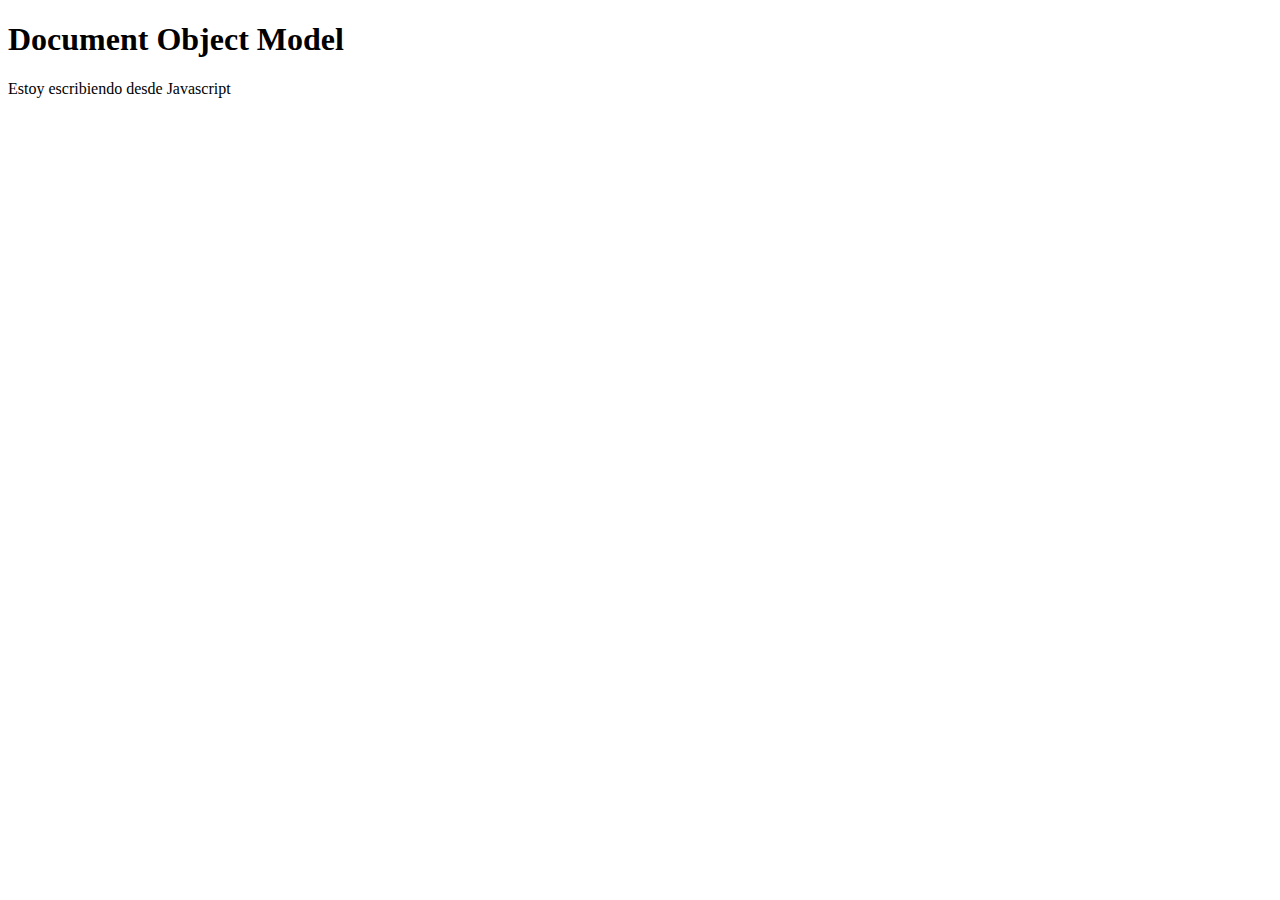
<file: index.html>
<!DOCTYPE html>
<html lang="es">
    <head>
        <meta charset="UTF-8" />
        <title>Document Object Model</title>
    </head>
    <body>
        <h1>Document Object Model</h1>
        <p id="text"></p>
        <script src="01-dom.js"></script>
    </body>
</html>
</file>
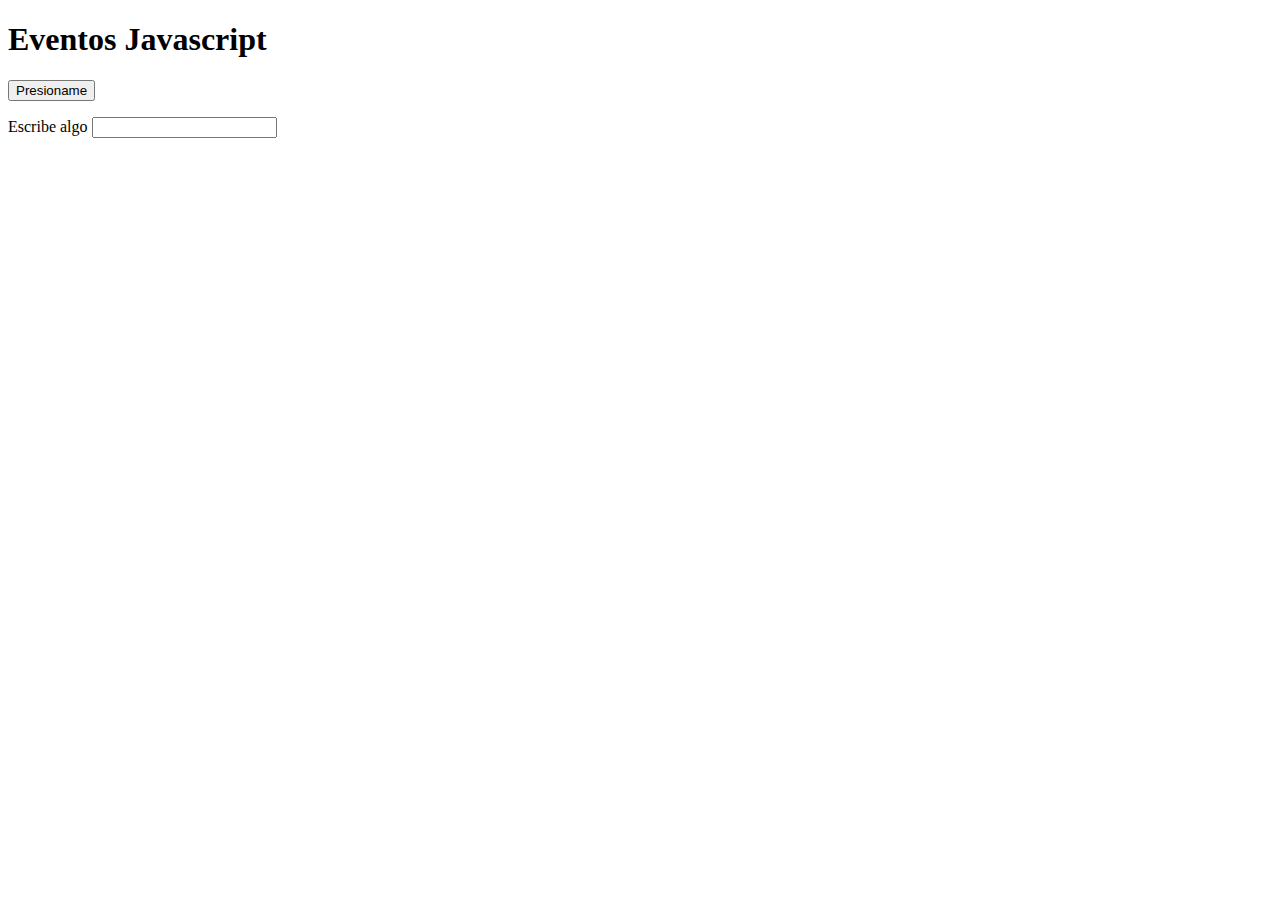
<file: 04-eventos.html>
<!DOCTYPE html>
<html lang="es">
    <head>
        <meta charset="UTF-8" />
        <title>Eventos Javascript</title>
    </head>
    <body>
        <h1>Eventos Javascript</h1>

        <button type="button" id="btn"> Presioname </button>
        <p>
            <label for="text">Escribe algo</label>
            <input type="text" name="text" id="text" />
        </p>
        
        <script src="04-eventos.js"></script>
    </body> 
</html>
</file>
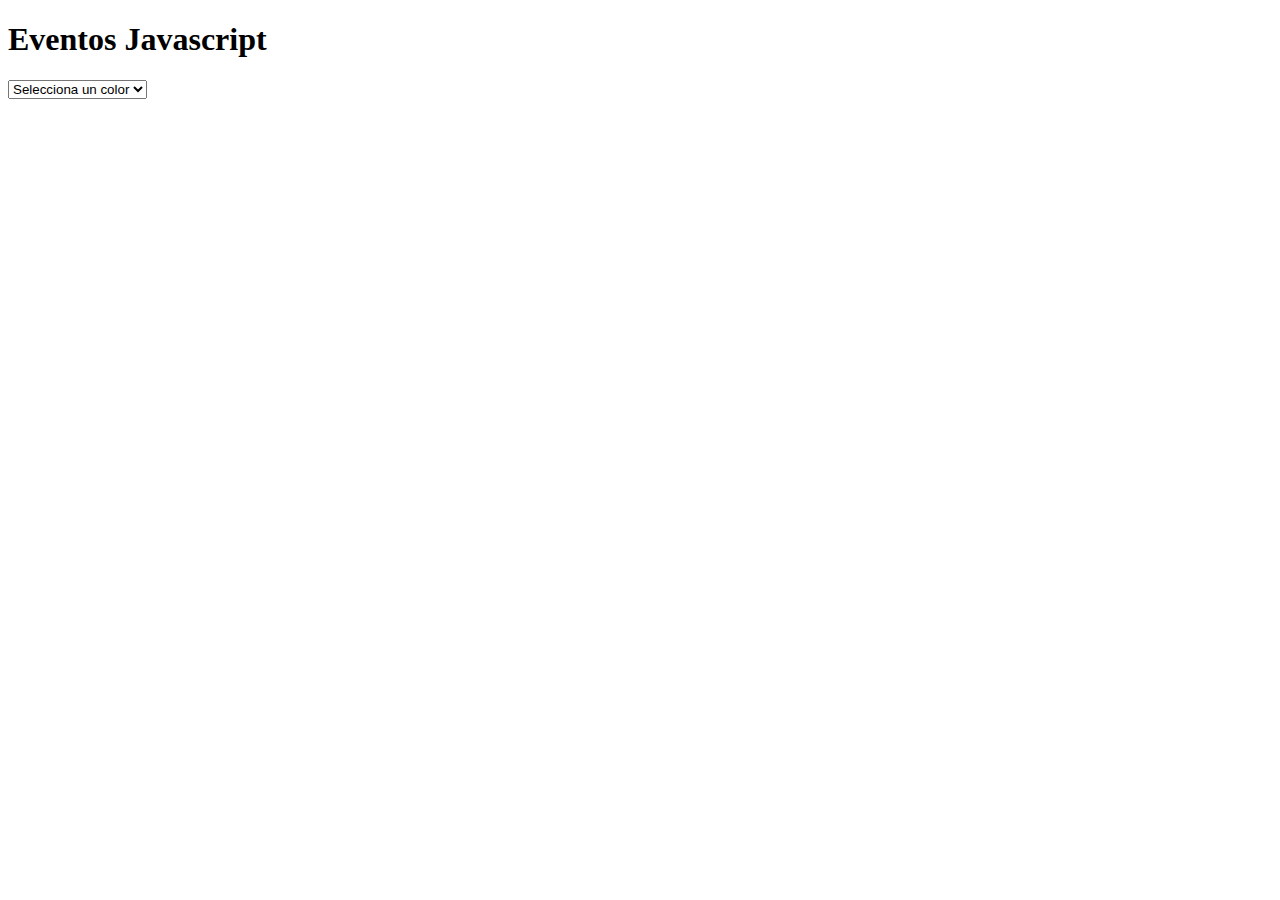
<file: 05-ejercicio.html>
<!DOCTYPE html>
<html lang="es">
    <head>
        <meta charset="UTF-8">
        <link rel="stylesheet" href="05-ejercicio.css" type="text/css" />
        <title>Eventos Javascript</title>
    </head>
    <body>
        <h1>Eventos Javascript</h1>

        <form>
            <select name="color" id="colors">
                <option value="">Selecciona un color</option>
                <option value="blue">Blue</option>
                <option value="red">Red</option>
                <option value="green">Green</option>
            </select>
        </form>

        <script src="05-ejercicio.js"></script>
    </body> 
</html>
</file>
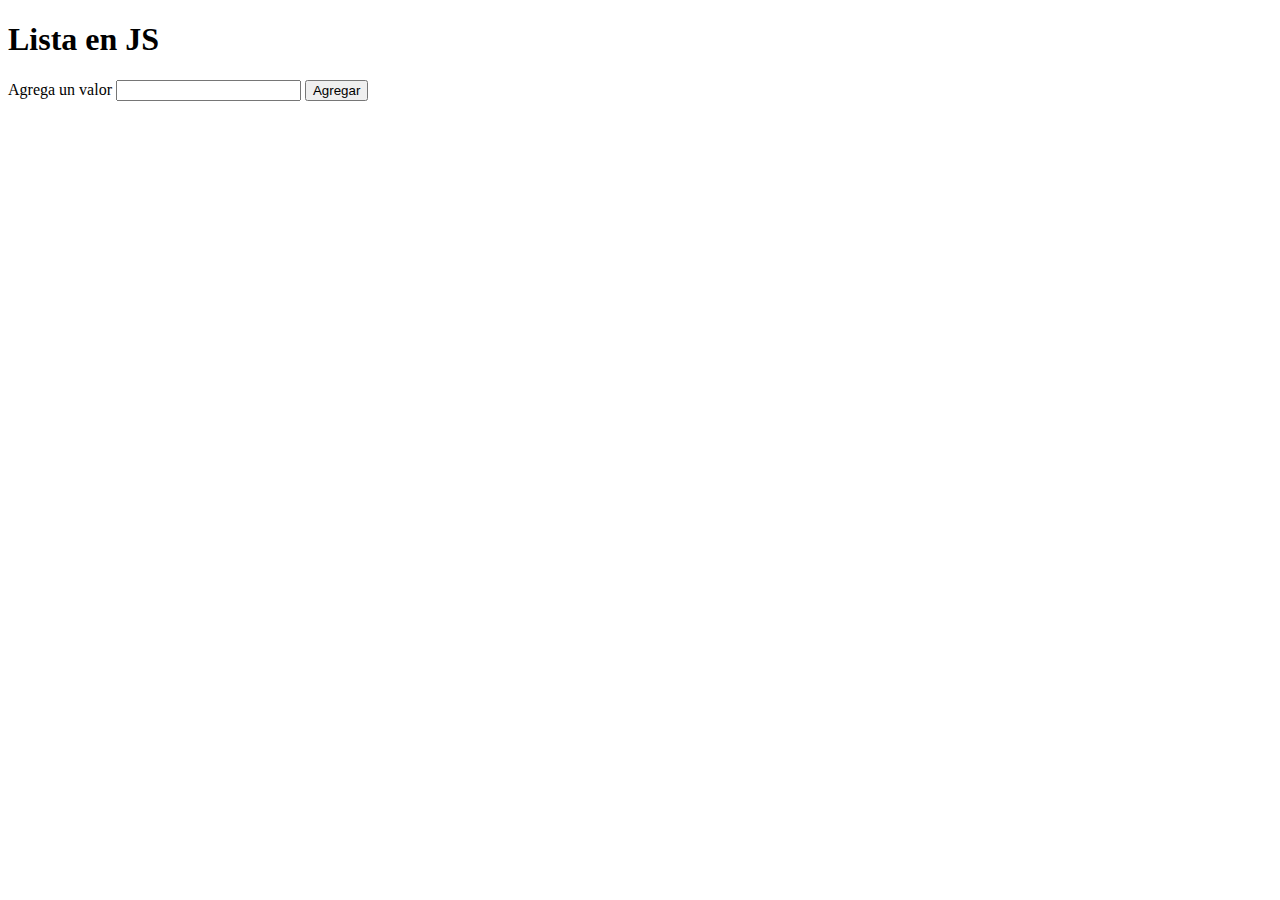
<file: 06-ejercicio.html>
<!DOCTYPE html>
<html lang="es">
    <head>
        <meta charset="UTF-8">
        <title>Ejercicio 6</title>
    </head>
    <body>
        <h1>Lista en JS</h1>

        <form>
            <label>Agrega un valor</label>
            <input type="text" id="text" />
            <button type="button" id="btn">Agregar</button>
        </form>
        <div>
            <ul id="list"></ul>
        </div>

        <script src="06-ejercicio.js"></script>
    </body>
</html>
</file>
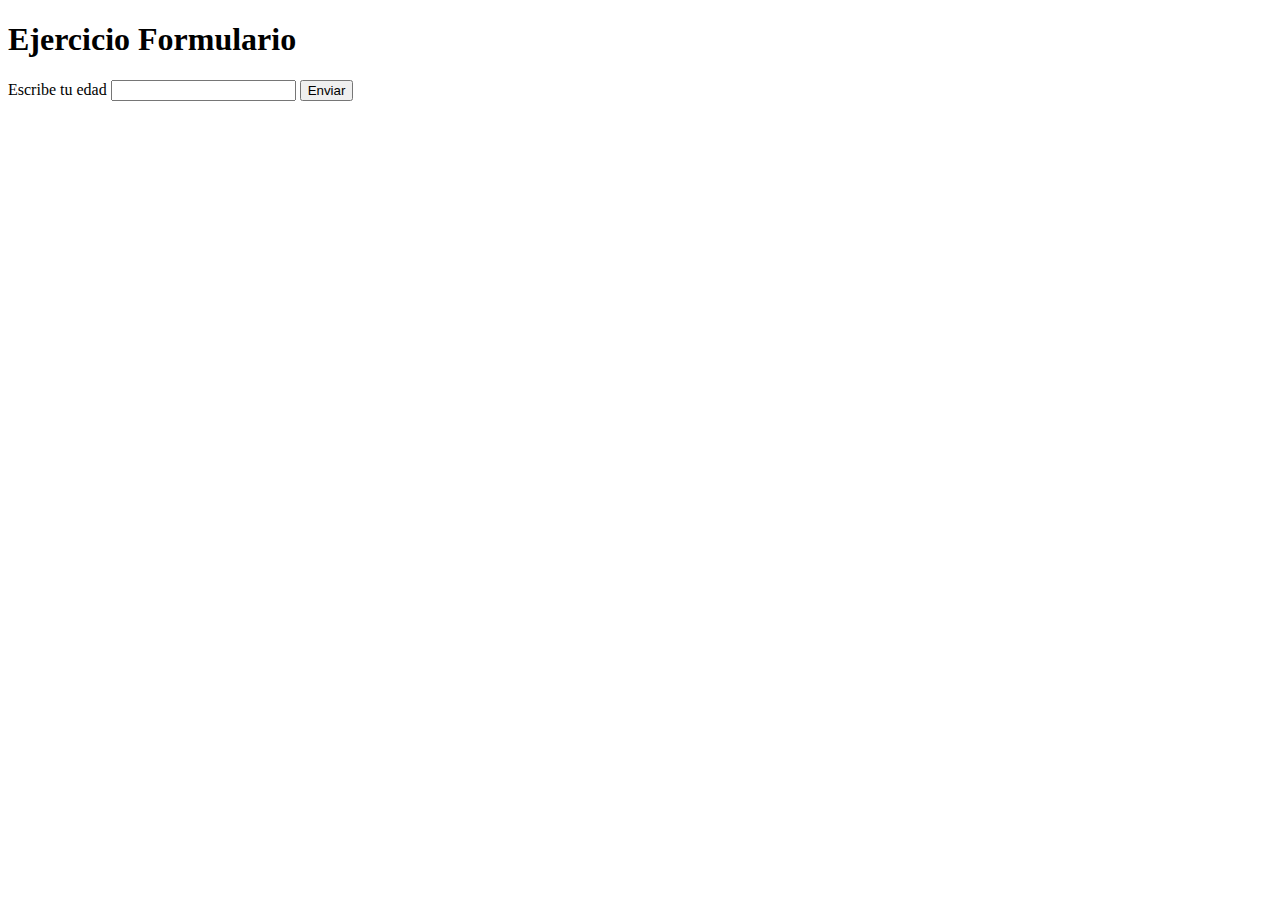
<file: ejercicio.html>
<!DOCTYPE html>
<html lang="es">
    <head>
        <meta charset="UTF-8">
        <title>ejercicio </title>
    </head>
    <body>
        <h1 id="edad">Ejercicio Formulario</h1>

        <form action="">
            <label for="edad">Escribe tu edad</label>
            <input id="input" type="edad" name="edad" />

            <button type="button" onclick="writeAge()">Enviar</button>
        </form>

        <script src="ejercicio.js"></script>
    </body>
</html>
</file>
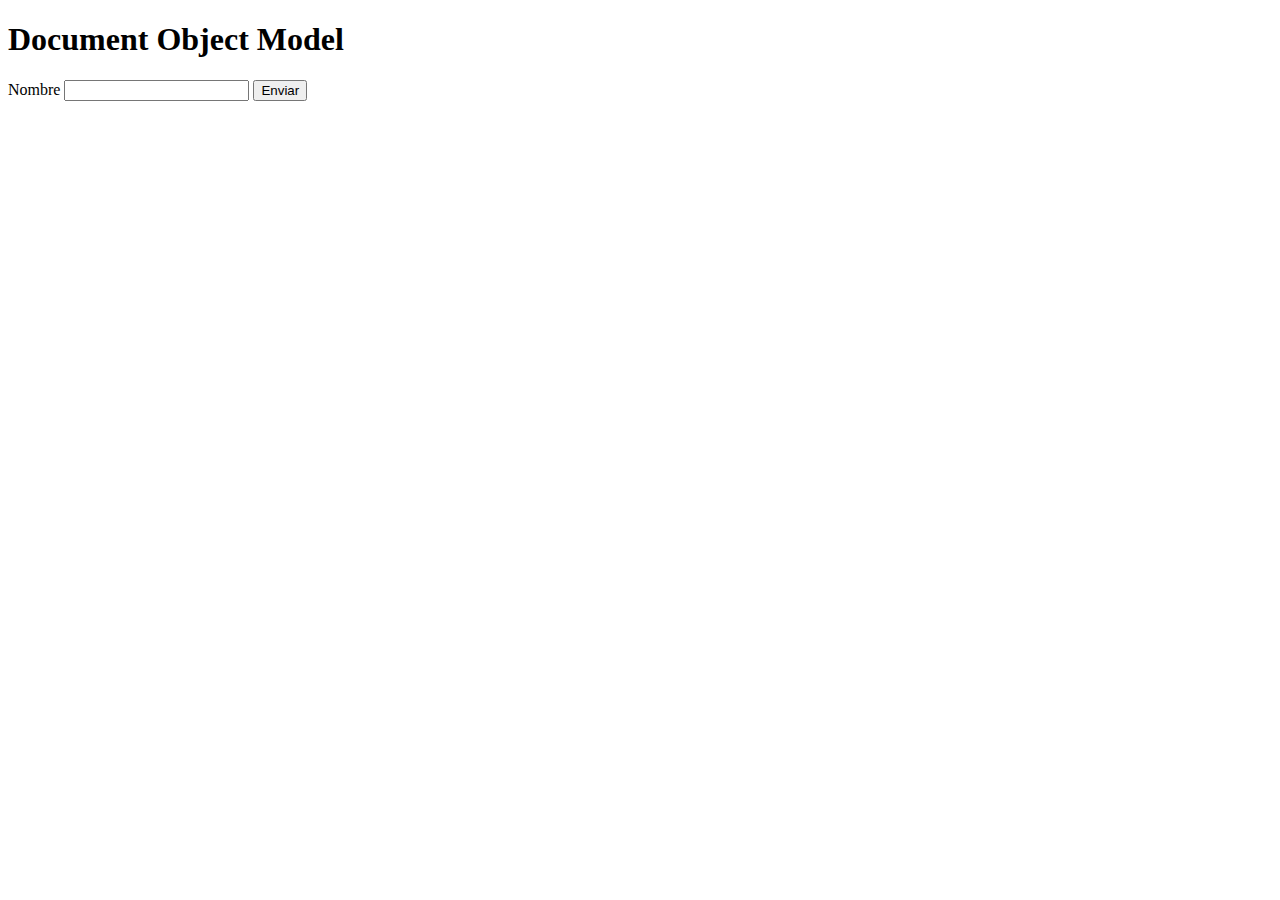
<file: formulario.html>
<!DOCTYPE html>
<html lang="es">
    <head>
        <meta charset="UTF-8" />
        <title>Document Object Model</title>
    </head>
    <body>
        <h1 id="name">Document Object Model</h1>
        
        <form action="">
            <label for="name">Nombre</label>
            <input id="input" type="text" name="name" />

            <button type="button" onclick="writeName()">Enviar</button>
        </form>

        <script src="02-formulario.js"></script>
    </body>
</html>
</file>
<file: 05-ejercicio.css>
.red {
    background-color: red;
}
.blue {
    background-color: blue;
}
.green {
    background-color: green;
}
body {
    color: black;
}
</file>
